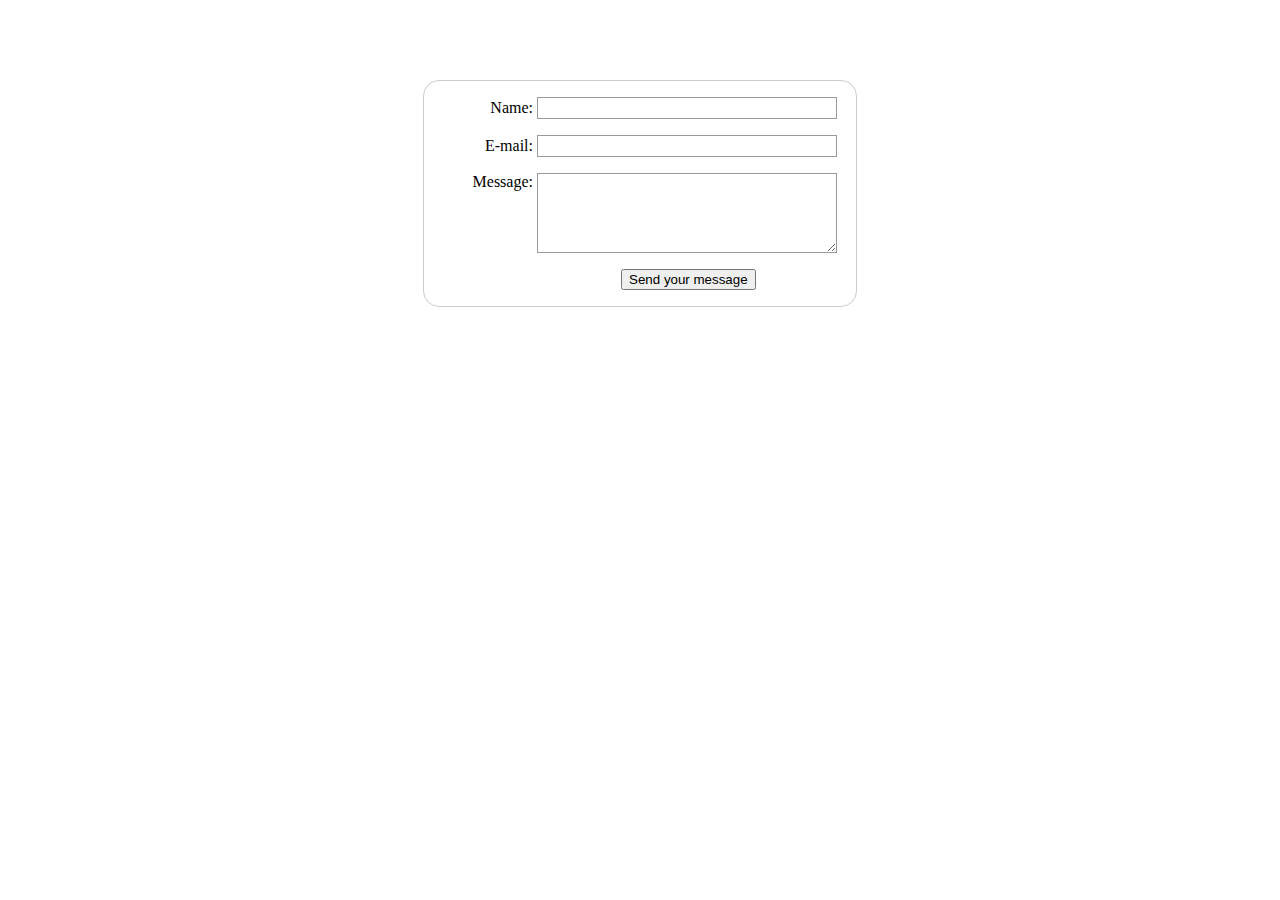
<file: template/login.html>
<!DOCTYPE html>
<html lang="en">

<head>
    <meta charset="UTF-8">
    <meta name="viewport" content="width=device-width, initial-scale=1.0">
    <title>Login-Archer</title>

    <link rel="stylesheet" href="/static/login.css">
    <link rel="stylesheet" href="/static/common.css">
</head>

<body>
    <div class="common">
        <form action="/login" method="post">
            <div>
                <label for="name">Name:</label>
                <input type="text" id="name">
            </div>
            <div>
                <label for="mail">E-mail:</label>
                <input type="email" id="mail">
            </div>
            <div>
                <label for="msg">Message:</label>
                <textarea id="msg"></textarea>
            </div>
            <div class="button">
                <button type="submit">Send your message</button>
            </div>
        </form>
    </div>
</body>

</html>
</file>
<file: static/login.css>
/* copy from MDN */


form {
    /* 居中表单 */
    margin: 0 auto;
    width: 400px;
    /* 显示表单的轮廓 */
    padding: 1em;
    border: 1px solid #CCC;
    border-radius: 1em;
}

form div+div {
    margin-top: 1em;
}

label {
    /* 确保所有label大小相同并正确对齐 */
    display: inline-block;
    width: 90px;
    text-align: right;
}

input,
textarea {
    /* 确保所有文本输入框字体相同
     textarea默认是等宽字体 */
    font: 1em sans-serif;

    /* 使所有文本输入框大小相同 */
    width: 300px;
    box-sizing: border-box;

    /* 调整文本输入框的边框样式 */
    border: 1px solid #999;
}

input:focus,
textarea:focus {
    /* 给激活的元素一点高亮效果 */
    border-color: #000;
}

textarea {
    /* 使多行文本输入框和它们的label正确对齐 */
    vertical-align: top;

    /* 给文本留下足够的空间 */
    height: 5em;
}

.button {
    /* 把按钮放到和文本输入框一样的位置 */
    padding-left: 90px;
    /* 和label的大小一样 */
}

button {
    /* 这个外边距的大小与label和文本输入框之间的间距差不多 */
    margin-left: .5em;
}
</file>
<file: static/common.css>
.common{
    margin-top: 80px;
    text-align: center;
}
</file>
